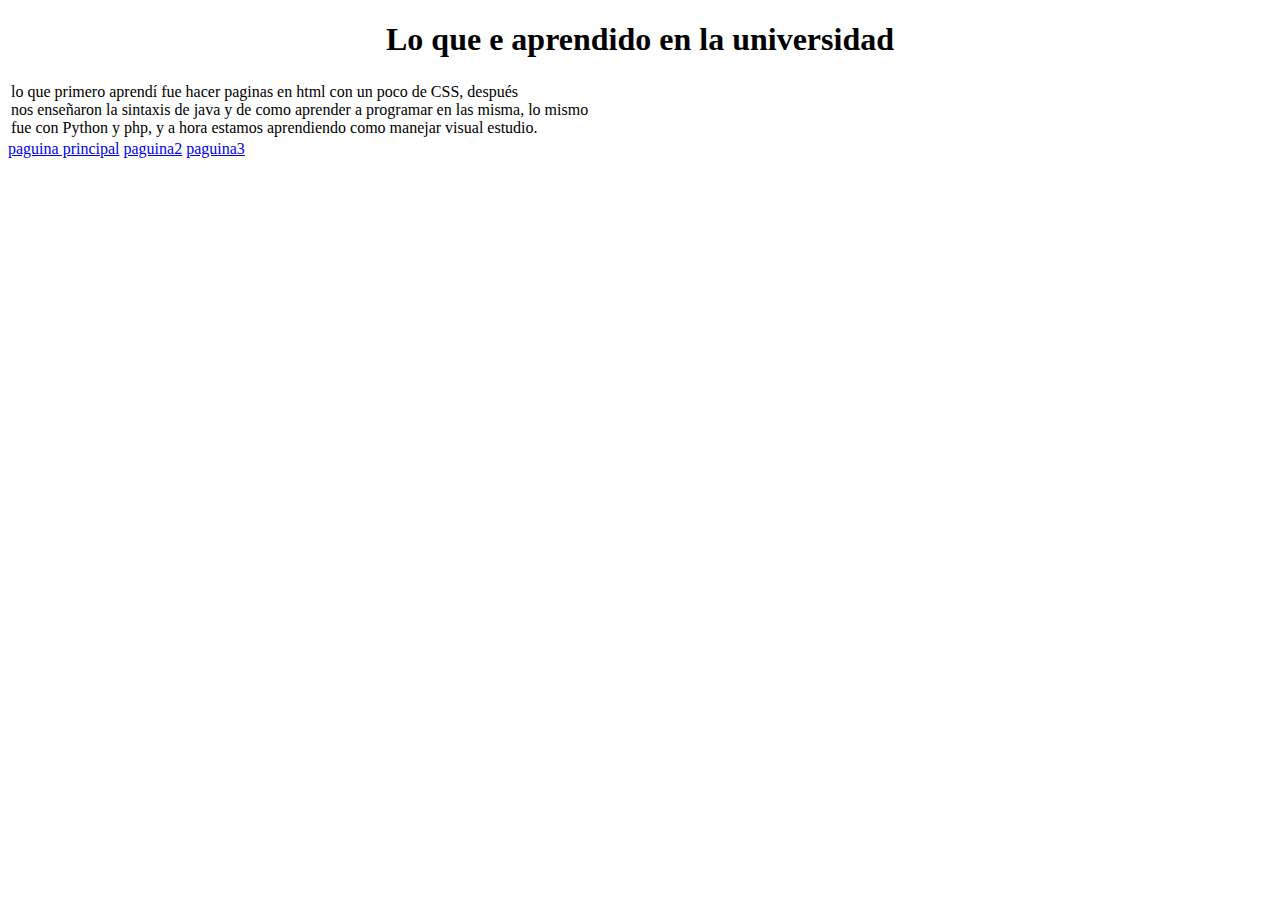
<file: paguina4.html>
<!DOCTYPE html>
<html lang="en">
<head>
    <meta charset="UTF-8">
    <meta http-equiv="X-UA-Compatible" content="IE=edge">
    <meta name="viewport" content="width=device-width, initial-scale=1.0">
    <title>paguina_4</title>
</head>
<body>
    <center>
        <h1>Lo que e aprendido en la universidad</h1>
    </center>

    <table>
        <tr>
            <td>lo que primero aprendí fue hacer paginas en html con un poco de CSS, después<br> 
                nos enseñaron la sintaxis de java y de como aprender a programar en las misma, lo mismo<br>
                fue con Python y php, y a hora estamos aprendiendo como manejar visual estudio.</td>
        </tr>
    </table>
    
    <a href="Index.html">paguina principal</a>
    <a href="pagina2.html">paguina2</a>
    <a href="paguina3.html">paguina3</a>
</body>
</html>
</file>
